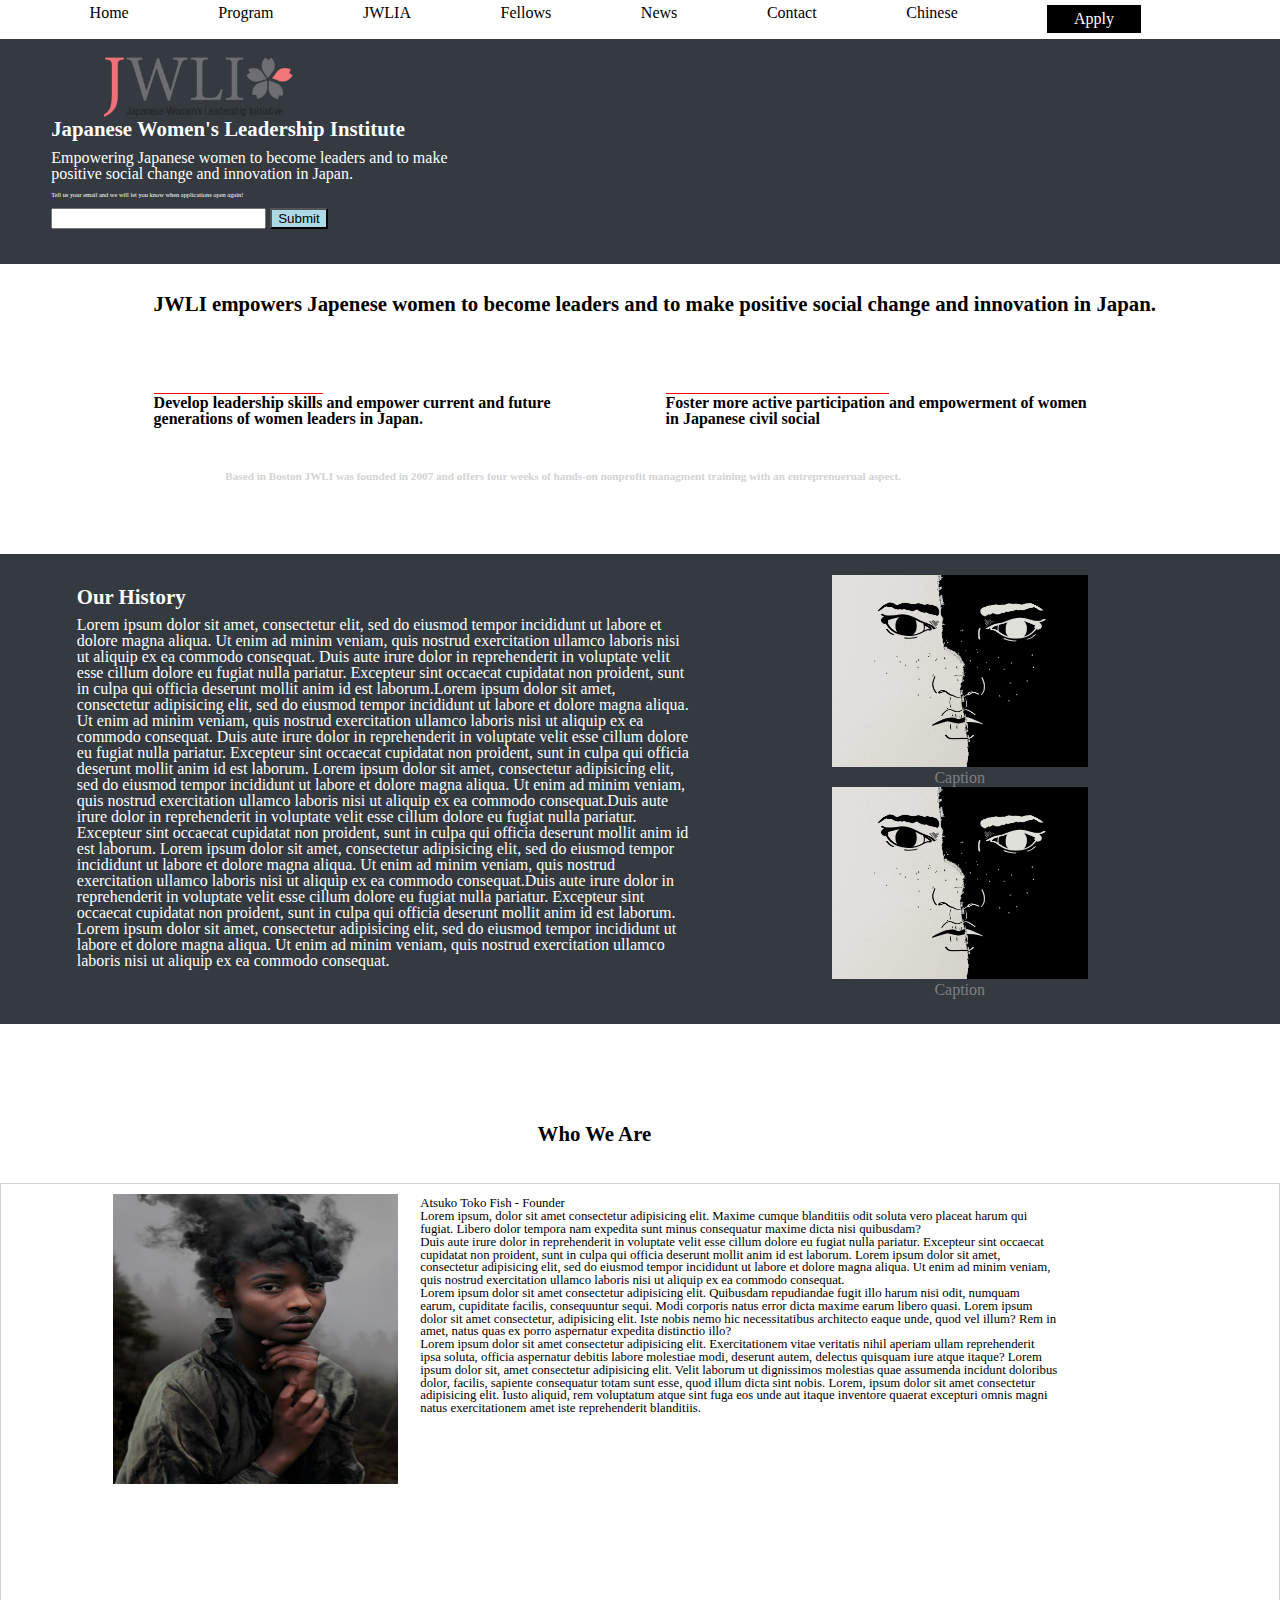
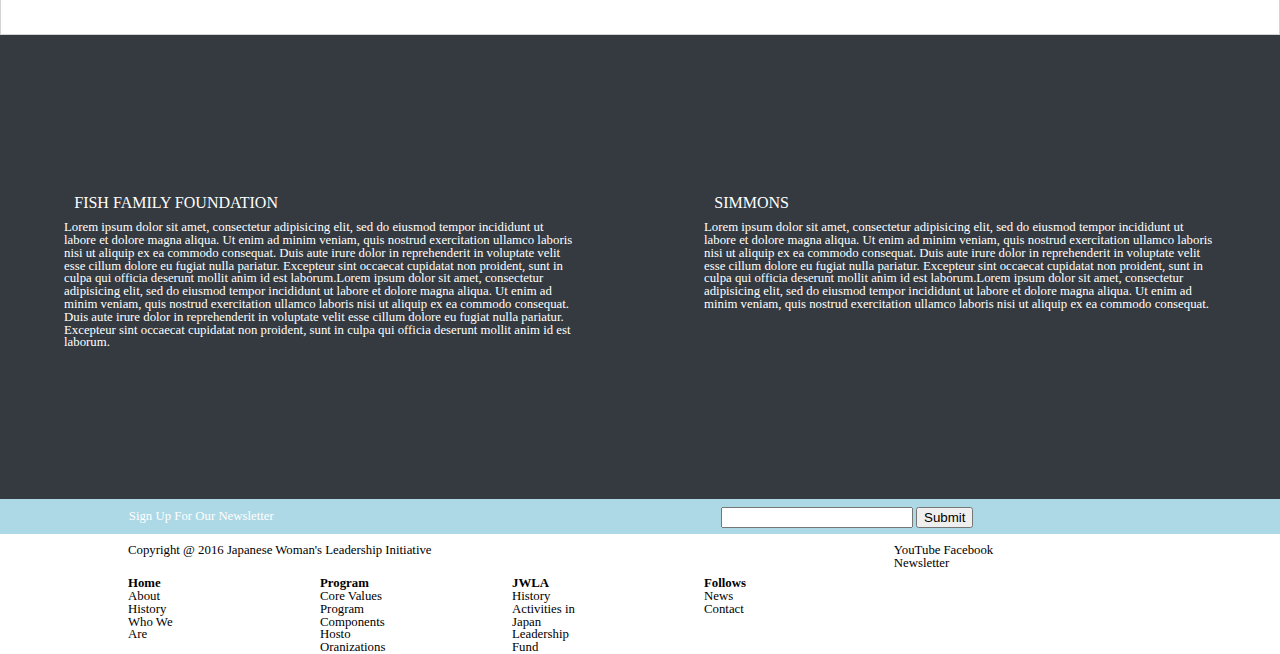
<file: index.html>
<!DOCTYPE html>
<html lang="en" dir="ltr">
  <head>
    <meta charset="utf-8">
    <meta name="viewport" content="width=device-width initial-scaled=1">
    <link rel="stylesheet" href="css/reset.css">
    <link rel="stylesheet" href="css/jwl.css">
    <link rel="stylesheet" href="https://use.fontawesome.com/releases/v5.7.1/css/all.css" integrity="sha384-fnmOCqbTlWIlj8LyTjo7mOUStjsKC4pOpQbqyi7RrhN7udi9RwhKkMHpvLbHG9Sr" crossorigin="anonymous">
    <title></title>
  </head>
  <body>
<header>

  <nav>
    <ul>
      <li><a href="#">Home</a></li>
      <li><a href="#">Program</a></li>
      <li><a href="#">JWLIA</a></li>
      <li><a href="#">Fellows</a></li>
      <li><a href="#">News</a></li>
      <li><a href="#">Contact</a></li>
      <li><a href="#">Chinese</a></li>
      <li class="apply"><a href="#">Apply</a></li>
      <li class="hamburger"><i class="hamburger fas fa-bars"></i></li>
    </ul>
  </nav>
</header>

<section>
<section class="jwli">
  <h2>Japanese Women's Leadership Institute</h2>
  <p>Empowering Japanese women to become leaders and to make positive social change and innovation in Japan.</p>
  <p class="small">Tell us your email and we will let you know when applications open again!</p>
  <form>
    <input type="search">
    <button type="button" name="button">Submit</button>
  </form>
</section>
</section>

<section class="between bold">
  <h2>JWLI empowers Japenese women to become leaders and to make positive social change and innovation in Japan.</h2>
<section>
  <p><span>Develop leadership skills</span> and empower current and future generations of women leaders in Japan.</p>
</section>
<section>
  <p><span>Foster more active participation </span>and empowerment of women in Japanese civil social</p>
</section>
  <span class="gray">Based in Boston JWLI was founded in 2007 and offers four weeks of hands-on nonprofit managment training with an entreprenuerual aspect.</span>
</section>

<section class="history">
  <section class="historyleft">
  <h2>Our History</h2>
  <p class="bodyFont"> Lorem ipsum dolor sit amet, consectetur  elit, sed do eiusmod tempor incididunt ut labore et dolore magna aliqua. Ut enim ad minim veniam, quis nostrud exercitation ullamco laboris nisi ut aliquip ex ea commodo consequat. Duis aute irure dolor in reprehenderit in voluptate velit esse cillum dolore eu fugiat nulla pariatur. Excepteur sint occaecat cupidatat non proident, sunt in culpa qui officia deserunt mollit anim id est laborum.Lorem ipsum dolor sit amet, consectetur adipisicing elit, sed do eiusmod tempor incididunt ut labore et dolore magna aliqua. Ut enim ad minim veniam, quis nostrud exercitation ullamco laboris nisi ut aliquip ex ea commodo consequat. Duis aute irure dolor in reprehenderit in voluptate velit esse cillum dolore eu fugiat nulla pariatur. Excepteur sint occaecat cupidatat non proident, sunt in culpa qui officia deserunt mollit anim id est laborum. Lorem ipsum dolor sit amet, consectetur adipisicing elit, sed do eiusmod tempor incididunt ut labore et dolore magna aliqua. Ut enim ad minim veniam, quis nostrud exercitation ullamco laboris nisi ut aliquip ex ea commodo consequat.Duis aute irure dolor in reprehenderit in voluptate velit esse cillum dolore eu fugiat nulla pariatur. Excepteur sint occaecat cupidatat non proident, sunt in culpa qui officia deserunt mollit anim id est laborum. Lorem ipsum dolor sit amet, consectetur adipisicing elit, sed do eiusmod tempor incididunt ut labore et dolore magna aliqua. Ut enim ad minim veniam, quis nostrud exercitation ullamco laboris nisi ut aliquip ex ea commodo consequat.Duis aute irure dolor in reprehenderit in voluptate velit esse cillum dolore eu fugiat nulla pariatur. Excepteur sint occaecat cupidatat non proident, sunt in culpa qui officia deserunt mollit anim id est laborum. Lorem ipsum dolor sit amet, consectetur adipisicing elit, sed do eiusmod tempor incididunt ut labore et dolore magna aliqua. Ut enim ad minim veniam, quis nostrud exercitation ullamco laboris nisi ut aliquip ex ea commodo consequat.</p>
  </section>
<figure>
  <img src="face.png" alt="">
  <figcaption><span>Caption</span></figcaption>
</figure>
<figure>
  <img src="face.png" alt="">
  <figcaption><span>Caption</span></figcaption>
</figure>
</section>

<h2 class="who">Who We Are</h2>
<section class="atsuko">

  <img src="potrait.jpg" alt="">
  <span class="bodyFont">Atsuko Toko Fish - Founder</span>
  <p class="bodyFont">Lorem ipsum, dolor sit amet consectetur adipisicing elit. Maxime cumque blanditiis odit soluta vero placeat harum qui fugiat. Libero dolor tempora nam expedita sunt minus consequatur maxime dicta nisi quibusdam?</p>
  <p class="bodyFont">Duis aute irure dolor in reprehenderit in voluptate velit esse cillum dolore eu fugiat nulla pariatur. Excepteur sint occaecat cupidatat non proident, sunt in culpa qui officia deserunt mollit anim id est laborum. Lorem ipsum dolor sit amet, consectetur adipisicing elit, sed do eiusmod tempor incididunt ut labore et dolore magna aliqua. Ut enim ad minim veniam, quis nostrud exercitation ullamco laboris nisi ut aliquip ex ea commodo consequat. </p>
  <p class="bodyFont">Lorem ipsum dolor sit amet consectetur adipisicing elit. Quibusdam repudiandae fugit illo harum nisi odit, numquam earum, cupiditate facilis, consequuntur sequi. Modi corporis natus error dicta maxime earum libero quasi. Lorem ipsum dolor sit amet consectetur, adipisicing elit. Iste nobis nemo hic necessitatibus architecto eaque unde, quod vel illum? Rem in amet, natus quas ex porro aspernatur expedita distinctio illo?</p>
  <p class="bodyFont">Lorem ipsum dolor sit amet consectetur adipisicing elit. Exercitationem vitae veritatis nihil aperiam ullam reprehenderit ipsa soluta, officia aspernatur debitis labore molestiae modi, deserunt autem, delectus quisquam iure atque itaque? Lorem ipsum dolor sit, amet consectetur adipisicing elit. Velit laborum ut dignissimos molestias quae assumenda incidunt doloribus dolor, facilis, sapiente consequatur totam sunt esse, quod illum dicta sint nobis. Lorem, ipsum dolor sit amet consectetur adipisicing elit. Iusto aliquid, rem voluptatum atque sint fuga eos unde aut itaque inventore quaerat excepturi omnis magni natus exercitationem amet iste reprehenderit blanditiis.</p>
</section>
<section class="last">
<section>
  <h3>FISH FAMILY FOUNDATION</h3>
  <p class="bodyFont">Lorem ipsum dolor sit amet, consectetur adipisicing elit, sed do eiusmod tempor incididunt ut labore et dolore magna aliqua. Ut enim ad minim veniam, quis nostrud exercitation ullamco laboris nisi ut aliquip ex ea commodo consequat. Duis aute irure dolor in reprehenderit in voluptate velit esse cillum dolore eu fugiat nulla pariatur. Excepteur sint occaecat cupidatat non proident, sunt in culpa qui officia deserunt mollit anim id est laborum.Lorem ipsum dolor sit amet, consectetur adipisicing elit, sed do eiusmod tempor incididunt ut labore et dolore magna aliqua. Ut enim ad minim veniam, quis nostrud exercitation ullamco laboris nisi ut aliquip ex ea commodo consequat. Duis aute irure dolor in reprehenderit in voluptate velit esse cillum dolore eu fugiat nulla pariatur. Excepteur sint occaecat cupidatat non proident, sunt in culpa qui officia deserunt mollit anim id est laborum.</p>
</section>
<section>
  <h3>SIMMONS</h3>
  <p class="bodyFont">Lorem ipsum dolor sit amet, consectetur adipisicing elit, sed do eiusmod tempor incididunt ut labore et dolore magna aliqua. Ut enim ad minim veniam, quis nostrud exercitation ullamco laboris nisi ut aliquip ex ea commodo consequat. Duis aute irure dolor in reprehenderit in voluptate velit esse cillum dolore eu fugiat nulla pariatur. Excepteur sint occaecat cupidatat non proident, sunt in culpa qui officia deserunt mollit anim id est laborum.Lorem ipsum dolor sit amet, consectetur adipisicing elit, sed do eiusmod tempor incididunt ut labore et dolore magna aliqua. Ut enim ad minim veniam, quis nostrud exercitation ullamco laboris nisi ut aliquip ex ea commodo consequat. </p>
</section>
</section>
<footer>
  <section class="signUp">
  <p>Sign Up For Our Newsletter</p>
  <form>
    <input type="search">
    <button type="button" name="button">Submit</button>
  </form>
  </section>
  <section class="bottom">
    <section class="copyright">
    <span>Copyright @ 2016 Japanese Woman's Leadership Initiative</span>
    <ul>
      <li>YouTube</li>
      <li>Facebook</li>
      <li>Newsletter</li>
    </ul>

    </section>
    <section class="home">
      <ul>
      <li class="bold">Home</li>
      <li>About</li>
      <li>History</li>
      <li>Who We Are</li>
    </ul>
  </section>
  <section class="program">
    <ul>
      <li class="bold">Program</li>
      <li>Core Values</li>
      <li>Program Components</li>
      <li>Hosto Oranizations</li>
    </ul>
  </section>
  <section class="jwla">
    <ul>
      <li class="bold">JWLA</li>
      <li>History</li>
      <li>Activities in Japan</li>
      <li>Leadership</li>
      <li>Fund</li>
    </ul>
  </section>
  <section class="follows">
  <ul>
  <li class="bold">Follows</li>
  <li>News</li>
  <li>Contact</li>
  </ul>
  </section>


</footer>
  </body>
</html>
</file>
<file: css/jwl.css>
*{
  box-sizing: border-box;
}
header,footer{
  clear: both;
}
header{
  height: 25px;

}
nav{
  width:100%;
}
header li{
  float: left;
  margin: 5px 0 0 7%;
}
header + section{
  background: #343a40;
  background-image: url("../logo.png");
  background-repeat: no-repeat;
  background-size: 15%;
	background-position: 104px 1%;
  width:100%;
  height: 225px;
  color:white;
}
.hamburger{
  display: none;
}
h2{
  font-size: 1.3rem;
}
.apply a{
  text-decoration: none;
  color: white;
}
a{
  text-decoration: none;
  color:black;
}

.jwli{
  width:56%;
  padding-top: 80px;
  margin-left: 4%;
  clear: both;
	margin-top:14px;
}
.jwli h2, .jwli p{
	margin-bottom: 10px;
}
.jwli input{
	width:30%;
}
.jwli button{
	background: lightblue;
}
.jwli p{
	width:57%;
}
.between, h2{
  width:100%;
}
.between{
  height:260px;
  width:80%;
  margin-top: 30px;
  margin-left: 12%;
}
.bold span, h2{
font-weight: bold;
}
.copyright, .bottom{
  width:100%;
  float: left;
}
.between section{
float: left;
width: 50%;
}
.gray{
  color: lightgray;
  font-size: .7em;
  margin-left: 7%;
}
.history h2{
  width:79%;
  float: left;
  margin-left: 10%;
}
.history img{
  width: 20%;
  margin-left: 5%;
  margin-top: 1px;

}
.history{
  width:100%;
  float: left;
  background: #343a40;
  height:470px;
  padding-top:20px;
  color: white;
}
.historyleft{
  width:60%;
  float: left;
  height:200px;
  margin-top: 13px;
  
}
.historyleft p{
  margin-right: 10%;
  margin-left: 10%;
  margin-top: 30px;
  padding-bottom:100px;
  font-size: 1rem;

}
figcaption{
  margin-left: 73%;
}
figure span{
  color: gray;

}
.apply{
  border: 1px solid black;
  background: black;
  color:white;
  padding: 5px 2%;
}
.between p{
  margin-top: 80px;
  margin-bottom: 40px;
  width: 85%;

}
.between p span{
  border-top: 1px solid red;
}
input{
  width: 15%;
}
.button{
height:20px;
width:2%;
background: rgb(33, 161, 204);
}
.small{
  font-size: .4rem;
}
.who h2{
  float: left;
  font-weight: bold;
  margin-left: 50%;
  margin-bottom: 3%;
}
.who{
  width:100%;
  margin-top: 100px;
  padding-left: 42%;
  margin-bottom: 3%;
  float: left;

}
.atsuko{
  width: 100%;
  float: left;
  padding: 13px 7%;
  border: 1px solid lightgray;
  padding-top: 10px;
  padding-bottom: 150px;
  
}
.atsuko img{
  height: 290px;
  width:30%;
  float: left;

  padding:0px 2%;
}
.bodyFont{
  font-size: .8rem;
}
.atsuko p{
  width:88%;
}
.last{
  color: white;
  float: left;
  width: 100%;
  padding-bottom: 150px;
  padding-top: 150px;
  background: #343a40;
}
.last section{
  width:40%;
  float: left;
  margin-left: 5%;
  margin-right: 5%;
}
.last h3{
  font-size: 1rem;
  color: white;;
  padding: 10px 2%;

}
.signUp{
  width:100%;
  float: left;
  border: 1px solid lightblue;
  background: lightblue;
	height:35px;
	color:white;
	font-size: .8rem;
}
.bottom{
  width:100%;
  float: left;

	font-size: .8rem;
}
.bottom .home, .program, .jwla, .follows{
	float: left;
	width: 15%;
	padding-top:10px;
	padding-left: 10%;

}
.bottom .copyright li{
  float: left;
	padding: 0 1%;
}
.copyright li{
	padding: 0 1%;
}
.copyright{
  border-bottom: 1px solid white;
	float: left;
	height:33px;
}
.copyright span{
	padding-left:10%;
	float: left;
	padding-top: 10px;
}
.copyright ul{
	float: left;
	padding-left:36%;
	padding-top:10px;

}
.signUp p{
	padding-top: 10px;
	float: left;
	margin-right:35%;
	margin-left: 10%;
}
.signUp form{
	padding-top: 7px;
}
.bold{
	font-weight: bold;
}

.follows li{
	float: left;

}

@media only screen and (max-width: 650px){
.jwli{
  width:100%;
  margin-top: 40px;
}
.history{
  height: 290px;
}
.historyleft{
  width: 100%;
}
.between {
  display: none;
}
figcaption span{
  display: none;
}

footer{
  width: 100%;
  display: none;
}
 header li{
  display: none;
}
figure img{
  display: none;
}
.last section{
  width: 100%;
}
.last p{
  width:100%;
}
.jwli input{
  width:78%;
}
.atsuko p{
  width:100%;
}
.hamburger{
    width: 0px;
    display: block;
    position: absolute;
    top: 13px;
    right: 23px;
    color: black;
    height: 20px;
}
.atsuko img{
  height:250px;
  width:98%;
}
}

@media (min-width: 651px) and (max-width: 947px){

  .jwli{
    width:100%;
  }
  header li{
    margin: 5px 0 0 4%;
  }
  .hamburger{
    display: none;
  }
}


@media (min-width: 948px) and (max-width: 1100px){

.hamburger{
  display: none;
}

}
</file>
